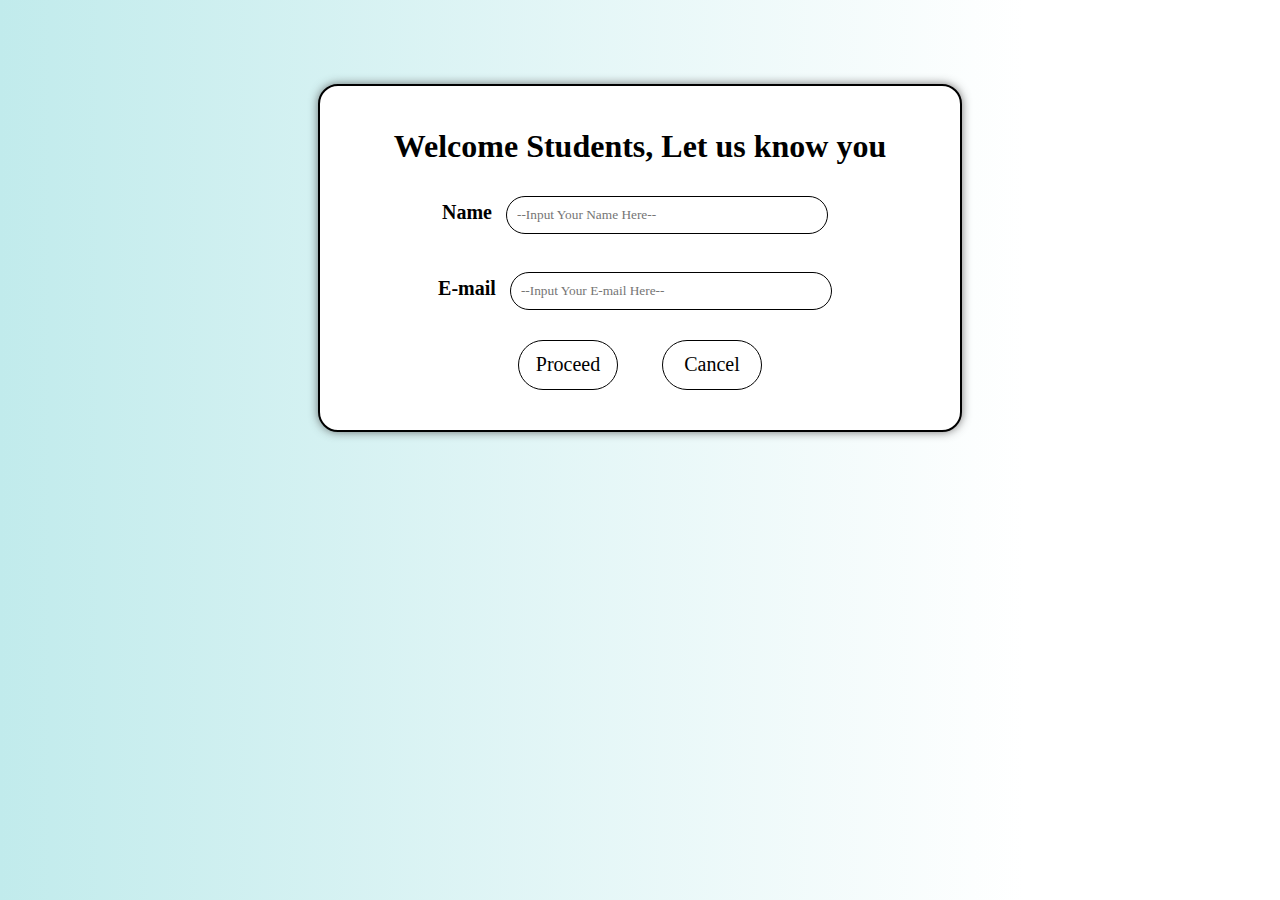
<file: index.html>
<!DOCTYPE html>
<html lang="en">
<head>
    <meta charset="UTF-8">
    <meta name="viewport" content="width=device-width, initial-scale=1.0">
    <title>index</title>
    <link rel="stylesheet" href="index.css">
    <script src="index.js"></script>
</head>
<body>

    <div class="loginBox">
        <h1>Welcome Students, Let us know you</h1>
        <form id="welcomeForm" onsubmit="submitForm(event)">
            <label for="name">Name</label>
            <input type="text" id="name" name="name" placeholder="--Input Your Name Here--" required>
            <br><br>
            <label for="email">E-mail</label>
            <input type="email" id="stEmail" name="email" placeholder="--Input Your E-mail Here--" required>
            <div>
                <button type="submit">Proceed</button>
                <button type="button">Cancel</button>
            </div>
        </form>
    </div>
    
</body>
</html>
</file>
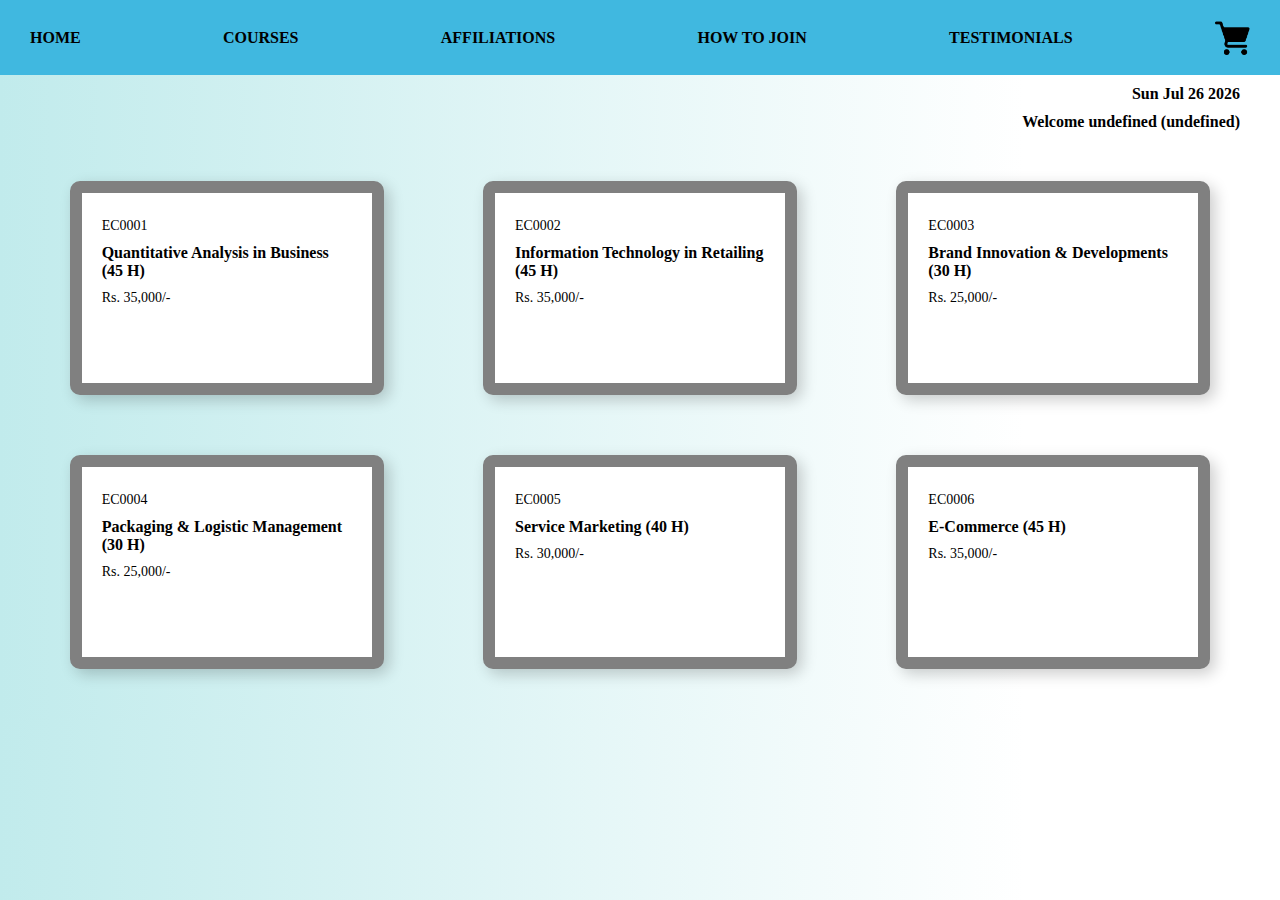
<file: homePage.html>
<!DOCTYPE html>
<html lang="en">
<head>
    <meta charset="UTF-8">
    <meta name="viewport" content="width=device-width, initial-scale=1.0">
    <title>Home</title>
    <link rel="stylesheet" href="homePage.css">
    <script  src="homePage.js"></script>
</head>
<body>

    <div class="navigationBar">
        <a href="#">HOME</a>
        <a href="#">COURSES</a>
        <a href="#">AFFILIATIONS</a>
        <a href="#">HOW TO JOIN</a>
        <a href="#">TESTIMONIALS</a>
        <a href="#" class="cart-icon">
            <img src="cart.png" alt="cart">
        </a>
    </div>

    <div class="date">
        <div id="clock"></div>
        <h3 id="date-display"></h3>
    </div>

    <div class="container">
        <div class="marble">
            <p>EC0001</p>
            <h3>Quantitative Analysis in Business (45 H)</h3>
            <p>Rs. 35,000/-</p>
        </div>
        <div class="marble">
            <p>EC0002</p>
            <h3>Information Technology in Retailing (45 H)</h3>
            <p>Rs. 35,000/-</p>
        </div>
        <div class="marble">
            <p>EC0003</p>
            <h3>Brand Innovation & Developments (30 H)</h3>
            <p>Rs. 25,000/-</p>
        </div>
        <div class="marble">
            <p>EC0004</p>
            <h3>Packaging & Logistic Management (30 H)</h3>
            <p>Rs. 25,000/-</p>
        </div>
        <div class="marble">
            <p>EC0005</p>
            <h3>Service Marketing (40 H)</h3>
            <p>Rs. 30,000/-</p>
        </div>
        <div class="marble">
            <p>EC0006</p>
            <h3>E-Commerce (45 H)</h3>
            <p>Rs. 35,000/-</p>
        </div>
    </div>
</body>
</html>
</file>
<file: index.css>
body {
    font-family: Optima;
    background: linear-gradient(to right, #c1ebec 0%, rgb(255, 255, 255) 80%, rgb(255, 255, 255) 90%);
    display: flex;
    justify-content: center;
    align-items: center;
    height: 500px;
}

.loginBox{
    border: 2px solid black;
    background-color: white;
    padding: 20px;
    border-radius: 20px;
    box-shadow: 0px 0px 10px rgba(53, 51, 51, 0.675);
    text-align: center;
    width: 600px;
}
input[type="text"], input[type="email"] {
    width: 50%;
    font-family: Optima;
    padding: 10px;
    margin: 10px;
    border: 1px solid black;
    border-radius: 25px;
    transition: ease 0.25s;
}
input:focus{
    box-shadow: inset 0px 0px 10px rgba(0, 0, 0, 0.5);
}

label{
    font-size: 20px;
    font-weight: bold;
}

button {
    font-family: Optima;
    width: 100px;
    height: 50px;
    border: 1px solid black;
    border-radius: 25px;
    transition: all 0.3s;
    cursor: pointer;
    background: white;
    font-size: 20px;
    margin: 20px;
  }
  
  button:hover {
    background: #c1ebecab;
    font-size: 19px;
    box-shadow: inset 0px 0px 10px rgba(0, 0, 0, 0.5);
  }
</file>
<file: homePage.css>
body {
    font-family: Optima;
    background: linear-gradient(to right, #c1ebec 0%, rgb(255, 255, 255) 80%, rgb(255, 255, 255) 90%);
    align-items: center;
    margin: 0;
}

.navigationBar{
    display: flex;
    justify-content: space-between;
    align-items: center;
    background-color: #40b8e0;
    padding: 10px 20px;
}

a {
    color: black;
    text-decoration: none;
    padding: 10px 10px;
    display: flex;
    font-weight: bold;
    transition: 0.2s;
}

a:hover {
    color: #f0f0f0;
    font-size: 20px;
}

.cart-icon{
    width: 35px;
    height: 35px;
    transition: filter 0.5s;
    transition: 0.2s;
}
.cart-icon:hover{
    filter: invert(1);
    width: 36px;
    height: 36px;
}

.date{
    text-align: right;
    position: relative;
    right: 40px;
}

.container {
    display: grid;
    grid-template-columns: repeat(3, 1fr);
    gap: 60px;
    margin: 50px;
    justify-items: center;
}

.marble {
    background-color: #ffffff;
    padding: 20px;
    text-align: left;
    box-shadow: 5px 5px 15px rgba(0, 0, 0, 0.2);
    border-radius: 10px;
    width: 250px;
    height: 150px;
    border: 12px solid gray;
}

h3 {
    font-size: 16px;
    font-weight: bold;
    margin: 10px 0;
}

p {
    margin: 5px 0;
    font-size: 14px;
}
</file>
